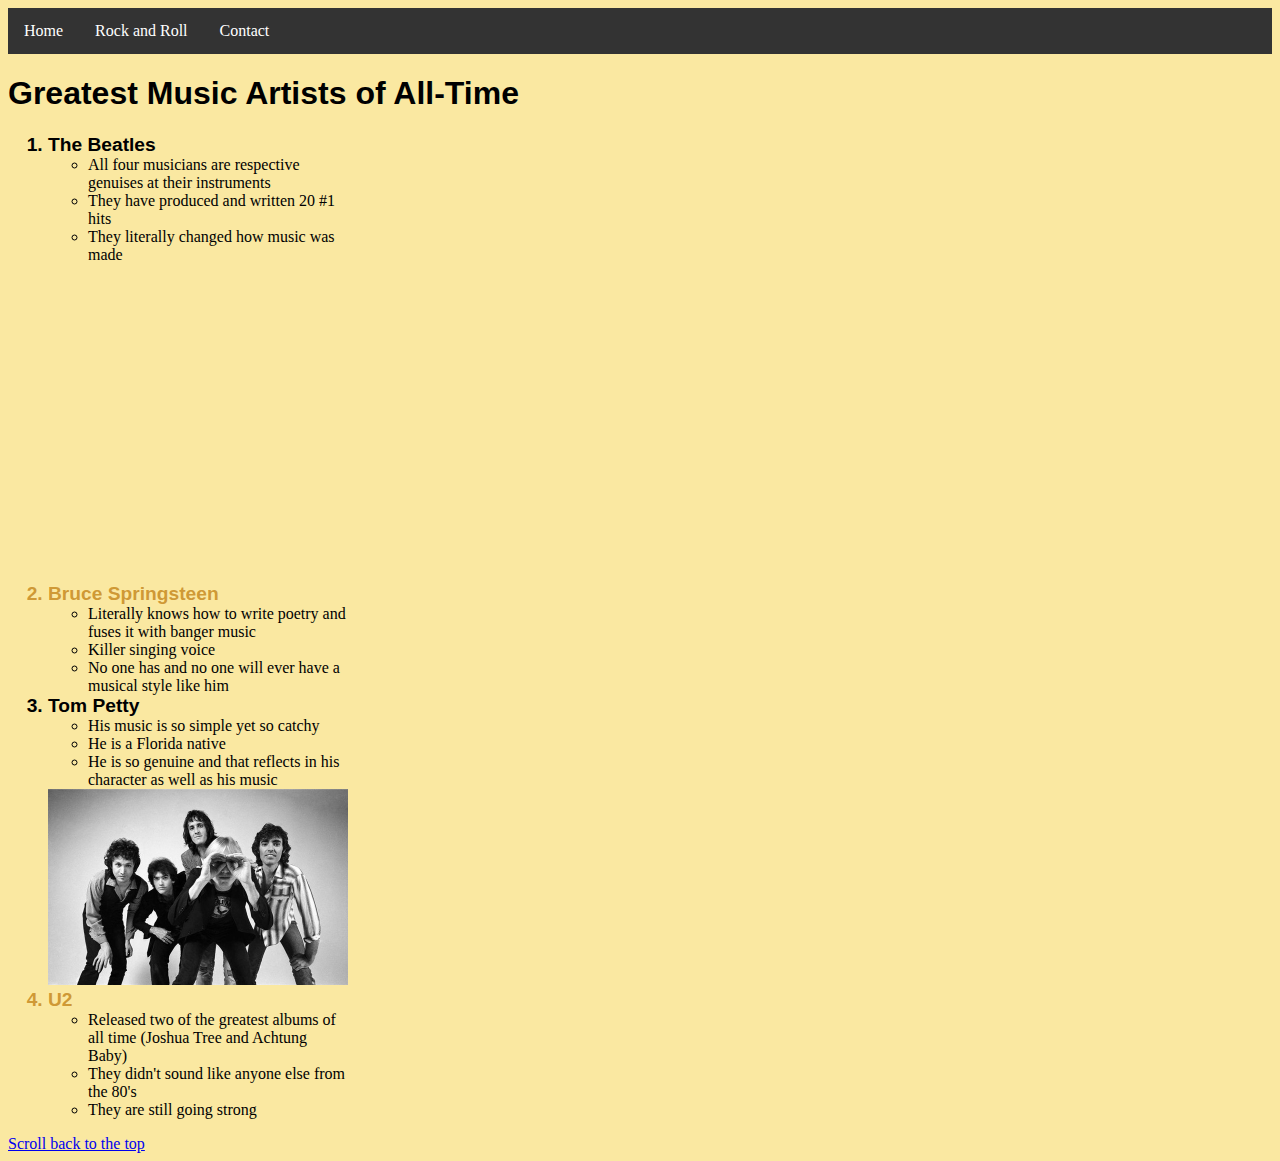
<file: project/creatorpage.html>
<!DOCTYPE html>
<html lang="en">
<head>
    <meta charset="UTF-8">
    <meta name="viewport" content="width=device-width, initial-scale=1.0">
    <title>Rock and Roll Baby!!!</title>
<Link rel="stylesheet" href="suppliment.css">
</head>
<nav>  <ul>
    <li><a href="../startbootstrap-clean-blog-gh-pages/about.html">Home</a></li>
    <li><a href="creatorpage.html">Rock and Roll</a></li>
    <li><a href="../startbootstrap-clean-blog-gh-pages/contact.html">Contact</a></li>
  </ul>
</nav>
<body>
<h1 id="topofthemorning">Greatest Music Artists of All-Time </h1>
<ol>
<Div class="Rock">     
<li class="Bands" id="tom">The Beatles</li>
    <ul>
    <li> All four musicians are respective genuises at their instruments</li>
    <li> They have produced and written 20 #1 hits</li>
    <Li> They literally changed how music was made </Li>
    </ul>
    <iframe width="560" height="315" src="https://www.youtube.com/embed/gF8pyvUamlc?si=HgppDpBmwUc_GEPo" title="YouTube video player" frameborder="0" allow="accelerometer; autoplay; clipboard-write; encrypted-media; gyroscope; picture-in-picture; web-share" referrerpolicy="strict-origin-when-cross-origin" allowfullscreen></iframe>
</Div>
<Div class="Rock">
<li class="Bands"> Bruce Springsteen</li>
    <ul>
    <li>Literally knows how to write poetry and fuses it with banger music</li>
    <li>Killer singing voice</li>
    <li>No one has and no one will ever have a musical style like him </li>
    </ul>
</Div>
<Div class="Rock">
<li class="Bands" id="tom"> Tom Petty</li>
    <Ul> 
    <Li>His music is so simple yet so catchy</Li>
    <li>He is a Florida native</li>
    <li>He is so genuine and that reflects in his character as well as his music</li>
    </Ul>
<img src="A-269534-1502188682-4474.jpg">
</Div>
<Div class="Rock">
<li class="Bands">U2</li>
    <Ul>
    <li>Released two of the greatest albums of all time (Joshua Tree and Achtung Baby)</li>
    <li>They didn't sound like anyone else from the 80's </li>
    <li>They are still going strong</li>
    </Ul>
</Div>    
</ol>
<div class='tableauPlaceholder' id='viz1718307844984' style='position: relative'><noscript><a href='#'><img alt='Rock and Roll Hall of Fame Inductees ' src='https:&#47;&#47;public.tableau.com&#47;static&#47;images&#47;Ro&#47;RockandRollDashboard&#47;RockandRollDashboard&#47;1_rss.png' style='border: none' /></a></noscript><object class='tableauViz'  style='display:none;'><param name='host_url' value='https%3A%2F%2Fpublic.tableau.com%2F' /> <param name='embed_code_version' value='3' /> <param name='site_root' value='' /><param name='name' value='RockandRollDashboard&#47;RockandRollDashboard' /><param name='tabs' value='no' /><param name='toolbar' value='yes' /><param name='static_image' value='https:&#47;&#47;public.tableau.com&#47;static&#47;images&#47;Ro&#47;RockandRollDashboard&#47;RockandRollDashboard&#47;1.png' /> <param name='animate_transition' value='yes' /><param name='display_static_image' value='yes' /><param name='display_spinner' value='yes' /><param name='display_overlay' value='yes' /><param name='display_count' value='yes' /><param name='language' value='en-US' /></object></div>                <script type='text/javascript'>                    var divElement = document.getElementById('viz1718307844984');                    var vizElement = divElement.getElementsByTagName('object')[0];                    if ( divElement.offsetWidth > 800 ) { vizElement.style.width='1000px';vizElement.style.height='827px';} else if ( divElement.offsetWidth > 500 ) { vizElement.style.width='1000px';vizElement.style.height='827px';} else { vizElement.style.width='100%';vizElement.style.height='1277px';}                     var scriptElement = document.createElement('script');                    scriptElement.src = 'https://public.tableau.com/javascripts/api/viz_v1.js';                    vizElement.parentNode.insertBefore(scriptElement, vizElement);                </script>
<a Href="#topofthemorning">Scroll back to the top</a>
</body>
</html>
</file>
<file: project/suppliment.css>
img{width: 300px;}
body{background-color: rgb(250, 232, 161);}
.Bands {font-family: 'Lucida Sans', 'Lucida Sans Regular', 'Lucida Grande', 'Lucida Sans Unicode', Geneva, Verdana, sans-serif;
    color:rgba(188, 118, 5, 0.71);
    font-size: larger;
font-weight: bolder;}
#tom {color: black;}
li{font-family: Georgia, 'Times New Roman', Times, serif;}
.Rock {text-align: left;
    margin: left;
    width:300px}
#topofthemorning{font-family:'Trebuchet MS', 'Lucida Sans Unicode', 'Lucida Grande', 'Lucida Sans', Arial, sans-serif;}
nav ul {
    list-style-type: none;
    margin: 0;
    padding: 0;
    overflow: hidden;
    background-color: #333;
  }
  
  nav li {
    float: left;
  }
  
  nav li a {
    display: block;
    color: white;
    text-align: center;
    padding: 14px 16px;
    text-decoration: none;
  }
</file>
